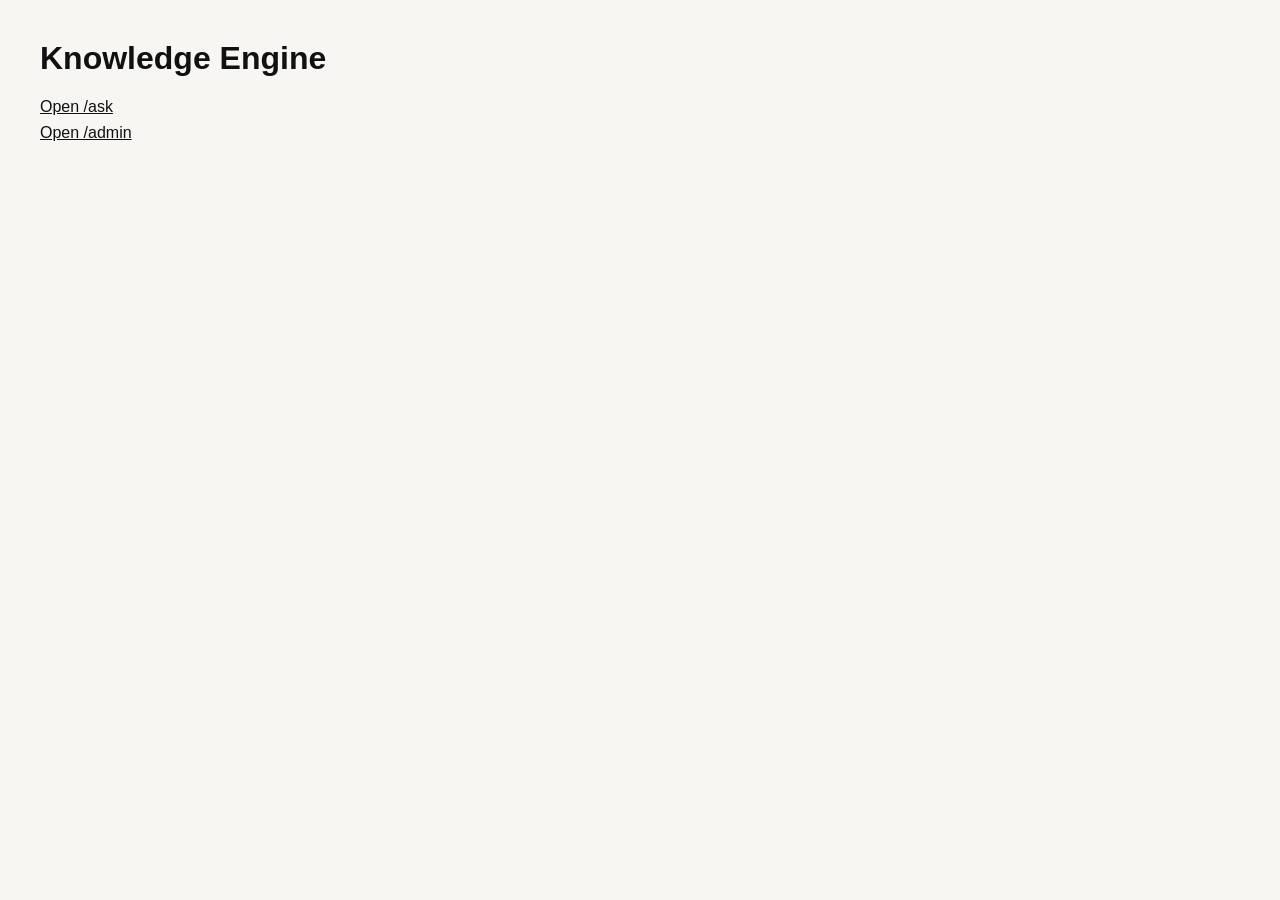
<file: web/index.html>
<!doctype html>
<html lang="en">
  <head>
    <meta charset="utf-8" />
    <meta name="viewport" content="width=device-width, initial-scale=1" />
    <title>Knowledge Engine</title>
    <style>
      body {
        font-family: "Sora", "Helvetica Neue", Helvetica, Arial, sans-serif;
        background: #f7f6f2;
        color: #111111;
        margin: 40px;
      }
      a {
        display: block;
        margin: 8px 0;
        color: #111111;
      }
    </style>
  </head>
  <body>
    <h1>Knowledge Engine</h1>
    <a href="/ask">Open /ask</a>
    <a href="/admin">Open /admin</a>
  </body>
</html>
</file>
